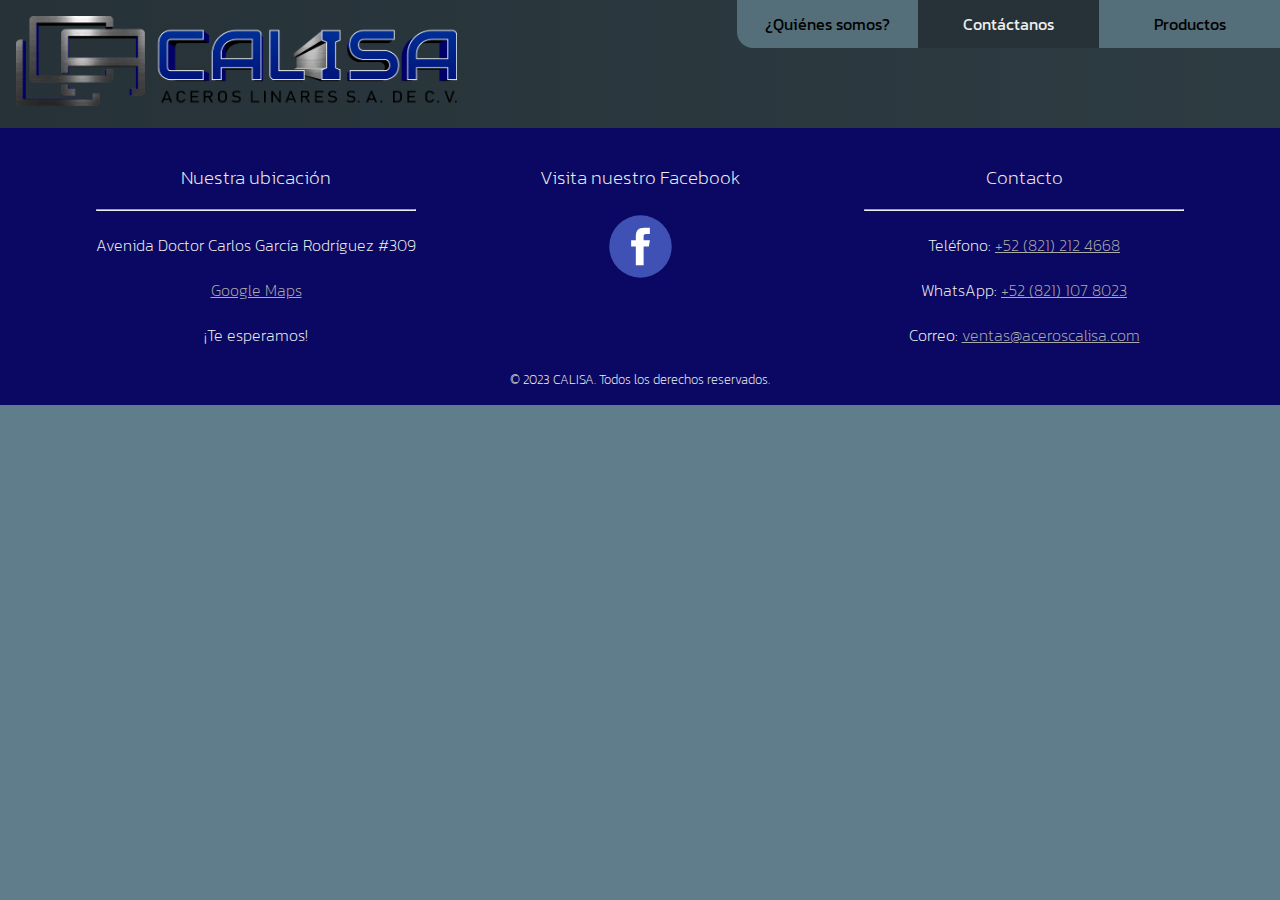
<file: contacto.html>
<!DOCTYPE html>
<html lang="es-149">
<head>
    <meta charset="UTF-8">
    <meta name="viewport" content="width=device-width, initial-scale=1.0">
    <link rel="preconnect" href="https://fonts.googleapis.com">
    <link rel="preconnect" href="https://fonts.gstatic.com" crossorigin>
    <link href="https://fonts.googleapis.com/css2?family=Kanit:wght@200;400;700&display=swap" rel="stylesheet">
    <link href="https://fonts.googleapis.com/icon?family=Material+Icons" rel="stylesheet">
    <link rel="stylesheet" href="./styles/style.css">
    <link rel="icon" type="image/png" href="./logos/calisa.ico">
    <title>CALISA</title>
</head>
<body>
    <nav class="navbar">
        <a href="./index.html"><img src="./logos/calisa-logo-2.PNG" alt="logo de la empresa" class="navbar-logo"/></a>
        <a href="./index.html"><img src="./logos/calisa-logo-2-mobile.PNG" alt="logo de la empresa" class="navbar-logo-mobile"/></a>
        <div class="navigation">
            <div class="navbar-links">
                <a href="./info.html">¿Quiénes somos?</a>
                <a href="./contacto.html" class="active">Contáctanos</a>
                <a href="./productos.html">Productos</a>
            </div>
        </div>
    </nav>
    <main>
    </main>
    <footer>
        <div class="footer-container">
            <div class="footer-ubicacion">
                <h3>Nuestra ubicación</h3>
                <hr />
                <h4>Avenida Doctor Carlos García Rodríguez #309</h4>
                <a href="https://maps.app.goo.gl/RjiYe2QHPNEGoBYe6" target="_blank">Google Maps</a>
                <h4>¡Te esperamos!</h4>
            </div>
            <div class="footer-redes">
                <h3>Visita nuestro Facebook</h3>
                <a href="https://www.facebook.com/CALISAACEROS" target="_blank">
                    <svg xmlns="http://www.w3.org/2000/svg" x="0px" y="0px" width="75" height="75" viewBox="0 0 48 48">
                        <path fill="#3f51b5" d="M24 4A20 20 0 1 0 24 44A20 20 0 1 0 24 4Z"></path>
                        <path fill="#fff" d="M29.368,24H26v12h-5V24h-3v-4h3v-2.41c0.002-3.508,1.459-5.59,5.592-5.59H30v4h-2.287 C26.104,16,26,16.6,26,17.723V20h4L29.368,24z"></path>
                    </svg>
                </a>
            </div>
            <div class="footer-contacto">
                <h3>Contacto</h3>
                <hr />
                <h4>Teléfono: <a href="tel:+528212124668">+52 (821) 212 4668</a></h4>
                <h4>WhatsApp: <a href="https://api.whatsapp.com/send?phone=528211078023" target="_blank">+52 (821) 107 8023</a></h4>
                <h4>Correo: <a href="mailto:ventas@aceroscalisa.com">ventas@aceroscalisa.com</a></h4>
            </div>
        </div>
        <small>© 2023 CALISA. Todos los derechos reservados.</small>
    </footer>
</body>
</html>
</file>
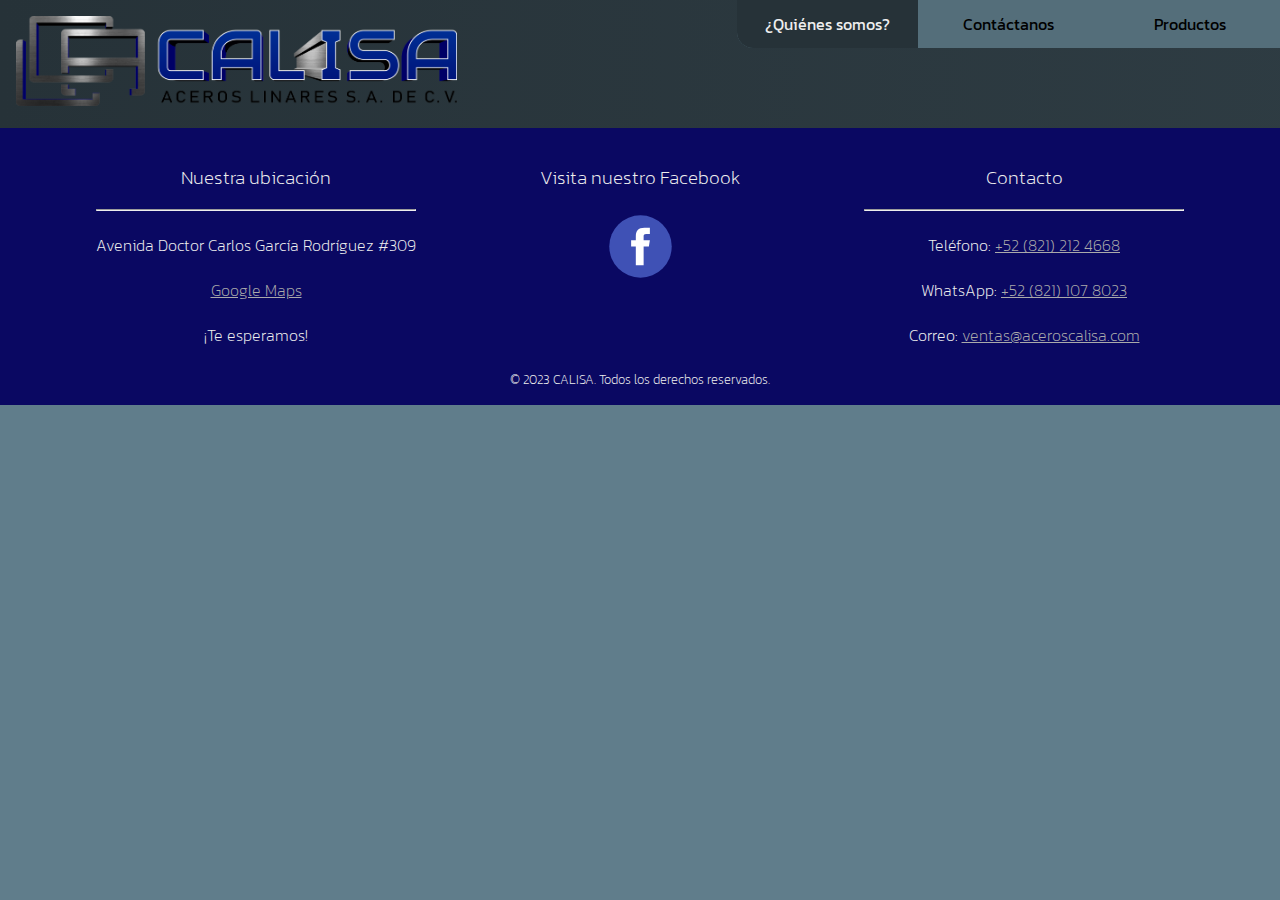
<file: info.html>
<!DOCTYPE html>
<html lang="es-149">
<head>
    <meta charset="UTF-8">
    <meta name="viewport" content="width=device-width, initial-scale=1.0">
    <link rel="preconnect" href="https://fonts.googleapis.com">
    <link rel="preconnect" href="https://fonts.gstatic.com" crossorigin>
    <link href="https://fonts.googleapis.com/css2?family=Kanit:wght@200;400;700&display=swap" rel="stylesheet">
    <link href="https://fonts.googleapis.com/icon?family=Material+Icons" rel="stylesheet">
    <link rel="stylesheet" href="./styles/style.css">
    <link rel="icon" type="image/png" href="./logos/calisa.ico">
    <title>CALISA</title>
</head>
<body>
    <nav class="navbar">
        <a href="./index.html"><img src="./logos/calisa-logo-2.PNG" alt="logo de la empresa" class="navbar-logo"/></a>
        <a href="./index.html"><img src="./logos/calisa-logo-2-mobile.PNG" alt="logo de la empresa" class="navbar-logo-mobile"/></a>
        <div class="navigation">
            <div class="navbar-links">
                <a href="./info.html" class="active">¿Quiénes somos?</a>
                <a href="./contacto.html">Contáctanos</a>
                <a href="./productos.html">Productos</a>
            </div>
        </div>
    </nav>
    <main>
    </main>
    <footer>
        <div class="footer-container">
            <div class="footer-ubicacion">
                <h3>Nuestra ubicación</h3>
                <hr />
                <h4>Avenida Doctor Carlos García Rodríguez #309</h4>
                <a href="https://maps.app.goo.gl/RjiYe2QHPNEGoBYe6" target="_blank">Google Maps</a>
                <h4>¡Te esperamos!</h4>
            </div>
            <div class="footer-redes">
                <h3>Visita nuestro Facebook</h3>
                <a href="https://www.facebook.com/CALISAACEROS" target="_blank">
                    <svg xmlns="http://www.w3.org/2000/svg" x="0px" y="0px" width="75" height="75" viewBox="0 0 48 48">
                        <path fill="#3f51b5" d="M24 4A20 20 0 1 0 24 44A20 20 0 1 0 24 4Z"></path>
                        <path fill="#fff" d="M29.368,24H26v12h-5V24h-3v-4h3v-2.41c0.002-3.508,1.459-5.59,5.592-5.59H30v4h-2.287 C26.104,16,26,16.6,26,17.723V20h4L29.368,24z"></path>
                    </svg>
                </a>
            </div>
            <div class="footer-contacto">
                <h3>Contacto</h3>
                <hr />
                <h4>Teléfono: <a href="tel:+528212124668">+52 (821) 212 4668</a></h4>
                <h4>WhatsApp: <a href="https://api.whatsapp.com/send?phone=528211078023" target="_blank">+52 (821) 107 8023</a></h4>
                <h4>Correo: <a href="mailto:ventas@aceroscalisa.com">ventas@aceroscalisa.com</a></h4>
            </div>
        </div>
        <small>© 2023 CALISA. Todos los derechos reservados.</small>
    </footer>
</body>
</html>
</file>
<file: styles/style.css>
/* Add compatibility with all browsers -moz -webkit, etc... */
* {
    font-weight: 200;
}

body {
    margin: 0;
    font-family: 'Kanit', sans-serif;
    background-color: #607d8b;
}

/* Navigation Bar */
.navbar {
    /* background-color: #607d8b; */
    background: rgb(2,0,36);
    background: linear-gradient(90deg, #263238 0%, #37474f 55%, #455a64 90%); 
    background-size: 400% 400%;
    animation: grad 20s ease infinite;
    display: flex;
    align-items: start;
    justify-content: space-between;
    position: -webkit-sticky;
    position: sticky;
    top: 0;
    z-index: 10;
}

.navbar > a {
    flex: 1;
    width: 80%;
    padding: 1rem;
}

.navbar-logo {
    height: 10vh;
}

.navbar-logo-mobile {
    visibility: hidden;
    height: 0;
}

.navigation {
    width: 100%;
    display: flex;
    justify-content: right;
    gap: 5px;
}

.navbar-links {
    background-color: #546e7a;
    text-align: center;
    line-height: 3rem;
    height: 3rem;
    width: 70%;
    display: inline-flex;
    border-bottom-left-radius: 1rem;
}

.navbar-links > a {
    flex: 1;
    text-decoration: none;
    font-weight: 400;
    color: #000;
    transition-duration: 0.75s;
}

.navbar-links > a:first-child {
    border-bottom-left-radius: 1rem;
}

.navbar-links > a:hover {
    color: #eee;
    background-color: #263238;
}

.navbar-links > a.active {
    color: #eee;
    background-color: #263238;
}

.navbar-search-container {
    flex: 1;
}

.navbar-search-container form {
    display: flex;
    align-items: stretch;   
}

.navbar-search-container input[type="text"] {
    width: 100%;
    border: none;
    outline: none;
}

.navbar-search-container input[type="text"]:focus {
    border: 3px solid #5e78cc;
}

.navbar-search-container button[type="submit"] {
    cursor: pointer;
    background-color: #5e78cc;
    border: none;
}

/* Main section */
main {
    padding: 0 2rem;
    color: #eeeeee;
    font-size: larger;
}

.bg-img {
    background-image: url(../photos/main_img.webp);
    background-size: cover;
    background-repeat: no-repeat;
    background-attachment: fixed;
    position: absolute;
    z-index: -1;
    height: 100%;
    width: 100%;
    filter: brightness(50%);
}

@keyframes grad {
    0%{background-position: 0%}
    25%{background-position: 25%}
    50%{background-position: 75%}
    75%{background-position: 100%}
    100%{background-position: 0%}
}

.header-container {
    display: flex;
    height: calc(90vh - 2rem);
    width: calc(100% + 4rem);
    margin-left: -2rem;
    align-items: center;
    justify-content: space-evenly;
    margin-bottom: 5rem;
}

@keyframes header {
    0% {
        transform: translateX(-5%);
        opacity: 20%;
    }
    100% {
        transform: translateX(0%);
        opacity: 100%;
    }
}

.main-content {
    width: 60%;
}

.main-content > h1, .main-content > p {
    color: #eeeeee;
    font-size: xx-large;
}

.main-content > h1 {
    font-weight: 400;
}

.main-content, .main-image {
    animation: header 1.5s 1 ease-in-out;
}

.categorias, .servicios, .marcas {
    margin: 3rem 0;
    text-align: center;
}

/* Productos */
.cat-container {
    display: flex;
    flex-wrap: wrap;
    align-items: center;
    align-content: space-around;
    justify-content: space-evenly;
    gap: 5%;
}

.cat-container > div {
    position: relative;
    border-radius: 5%;
    transition: 0.5s ease-in-out;
}

.cat-container img {
    border-radius: 5%;
}

.cat-container > div:hover {
    transform: scale(1.1);
    box-shadow: 0 0 10px 10px rgba(192, 192, 192, 0.39);
}

.cat-item {
    margin: 1rem 0;
}

/* Servicios */
.servicios-container {
    display: flex;
    justify-content: space-around;
    align-items: center;
    flex-wrap: wrap;
}

.servicios-container > div {
    margin: 1rem 0;
    position: relative;
    border-radius: 5%;
    transition: 0.5s ease-in-out;
}

.servicios-container img {
    border-radius: 5%;
}

.servicios-container > div:hover {
    transform: scale(1.1);
    box-shadow: 0 0 10px 10px rgba(192, 192, 192, 0.39);
}

/* Footer */
footer {
    padding: 1rem 2rem;
    background-color: rgba(10, 8, 98, 1);
    color: #eeeeee;
}

.footer-container {
    display: flex;
    justify-content: space-evenly;
    align-items: top;
    text-align: center;
}

.footer-container > div {
    width: 20rem;
}

.footer-redes img {
    width: 4rem;
    height: 4rem;
}

.footer-container a {
    color: #aaaaaa;
}
.footer-container hr {
    color: #eeeeee;
}

small {
    display: block;
    text-align: center;
}

/* Mobile version */
@media screen and (max-width: 780px) {
    /* Navigation bar */
    .navbar-logo {
        visibility: hidden;
        height: 0;
        width: 0;
        padding-bottom: 0;
    }
    .navbar-logo-mobile {
        visibility: visible;
        max-width: 4rem;
        max-height: 2rem;
        height: fit-content;
        margin-left: -50%;
        padding-bottom: 0.5rem;
    }
    .navbar-links {
        font-size: x-small;
        line-height: 1rem;
        text-align: -webkit-center;
        vertical-align: middle;
    }
    .navbar-links > a {
        display: flex;
        justify-content: center;
        align-items: center;
    }
    .material-icons {
        font-size: 100%;
    }
    /* Main section */

    /* Footer */
    .footer-container {
        flex-direction: column;
        justify-content: space-evenly;
        align-items: center;
    }
    .footer-redes {
        order: 1;
    }
}
</file>
